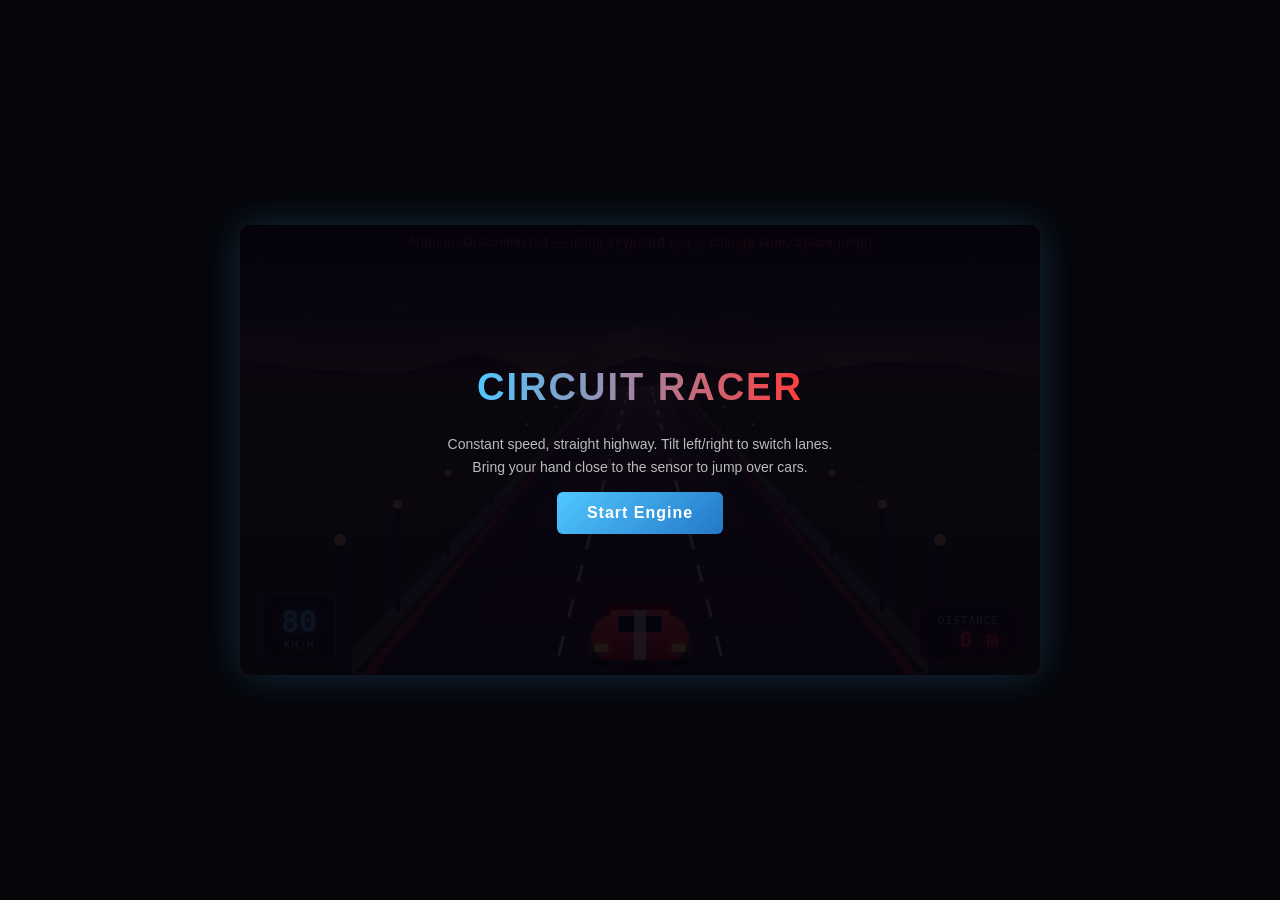
<file: Game/endless (2).html>
<!DOCTYPE html>
<html lang="en">
<head>
<meta charset="UTF-8">
<title>Circuit Racer — Endless</title>
<style>
  * { box-sizing: border-box; }
  body {
    margin: 0;
    background: #05050a;
    display: flex;
    flex-direction: column;
    align-items: center;
    justify-content: center;
    height: 100vh;
    font-family: 'Segoe UI', Arial, sans-serif;
    color: #fff;
    overflow: hidden;
  }
  #gameWrap {
    position: relative;
    border-radius: 10px;
    overflow: hidden;
    box-shadow: 0 0 40px rgba(80,200,255,0.2);
  }
  canvas { display: block; }

  #hud {
    position: absolute;
    bottom: 0; left: 0; right: 0;
    display: flex;
    justify-content: space-between;
    align-items: flex-end;
    padding: 14px 22px;
    pointer-events: none;
    font-family: 'Consolas', monospace;
  }
  #speedBox, #scoreBox {
    background: rgba(10,10,20,0.55);
    border-radius: 10px;
    padding: 8px 18px;
  }
  #speedBox { border: 1px solid rgba(80,200,255,0.4); text-align: center; }
  #scoreBox { border: 1px solid rgba(255,60,60,0.4); text-align: right; }
  #speedVal { font-size: 30px; font-weight: bold; color: #50c8ff; text-shadow: 0 0 10px rgba(80,200,255,0.8); }
  #speedUnit { font-size: 11px; color: #aaa; letter-spacing: 1px; }
  #scoreVal { font-size: 22px; font-weight: bold; color: #ff3c3c; text-shadow: 0 0 8px rgba(255,60,60,0.7); }
  #scoreLabel { font-size: 11px; color: #aaa; letter-spacing: 1px; }

  #topStatus {
    position: absolute;
    top: 10px; left: 0; right: 0;
    text-align: center;
    font-size: 12px;
    letter-spacing: 1px;
    pointer-events: none;
  }
  .connected { color: #4caf50; }
  .disconnected { color: #f44336; }

  #overlay, #startOverlay {
    position: absolute;
    top: 0; left: 0; right: 0; bottom: 0;
    background: rgba(5,0,0,0.85);
    display: none;
    flex-direction: column;
    align-items: center;
    justify-content: center;
    text-align: center;
  }
  #overlay h1 {
    font-size: 44px; color: #ff3c3c;
    text-shadow: 0 0 20px rgba(255,60,60,0.9);
    margin: 0; letter-spacing: 3px;
  }
  #overlay p { font-size: 18px; color: #ddd; margin: 10px 0 20px 0; }
  #overlay button, #startOverlay button {
    padding: 12px 30px; font-size: 16px; cursor: pointer;
    border-radius: 6px; border: none;
    background: linear-gradient(135deg, #50c8ff, #2478c8);
    color: white; font-weight: bold; letter-spacing: 1px;
  }
  #startOverlay { display: flex; background: rgba(5,0,10,0.9); }
  #startOverlay h1 {
    font-size: 38px;
    background: linear-gradient(90deg, #50c8ff, #ff3c3c);
    -webkit-background-clip: text; background-clip: text; color: transparent;
    letter-spacing: 2px; margin: 0 0 10px 0;
  }
  #startOverlay p { color: #bbb; font-size: 14px; max-width: 420px; line-height: 1.6; }
</style>
</head>
<body>

<div id="gameWrap">
  <div id="topStatus" class="disconnected">Arduino: Disconnected — using keyboard (←/→ change lane, Space jump)</div>
  <canvas id="gameCanvas" width="800" height="450"></canvas>

  <div id="hud">
    <div id="speedBox"><div id="speedVal">80</div><div id="speedUnit">KM/H</div></div>
    <div id="scoreBox"><div id="scoreLabel">DISTANCE</div><div id="scoreVal">0 m</div></div>
  </div>

  <div id="overlay">
    <h1>CRASHED</h1>
    <p id="overlayScore">Distance: 0 m</p>
    <button onclick="restartGame()">Restart</button>
  </div>

  <div id="startOverlay">
    <h1>CIRCUIT RACER</h1>
    <p>Constant speed, straight highway. Tilt left/right to switch lanes. Bring your hand close to the sensor to jump over cars.</p>
    <button onclick="startGame()">Start Engine</button>
  </div>
</div>

<script>
// ==================== CONFIG ====================
const STEER_LEFT = 0.2, STEER_RIGHT = -0.2, STEER_NEUTRAL = 0.1;
const PROX_JUMP = 30, PROX_RESET = 60;

const CANVAS_W = 800, CANVAS_H = 450;
const HORIZON_Y = 160, BOTTOM_Y = 450;
const ROAD_W_TOP = 70, ROAD_W_BOTTOM = 560;

const WORLD_SPEED = 480;        // constant world units/sec (constant speed)
const DISPLAY_KMH = 140;        // constant speedometer display

const LANE_COUNT = 3;
const LANE_FRAC = [-0.62, 0, 0.62]; // fraction of half-road-width at bottom
const LANE_SWITCH_TIME = 0.18;      // seconds to animate between lanes

const NEAR_COLLISION_DIST = 45;
const MAX_RENDER_DIST = 2200;
const JUMP_DURATION = 0.5, JUMP_HEIGHT = 55;
const POLE_SPACING = 260;
const CAR_COLORS = ['#c9ccd1', '#1a1a1e', '#e9e9ee', '#1e3a5c', '#5c1e1e'];

// ==================== STATE ====================
const canvas = document.getElementById('gameCanvas');
const ctx = canvas.getContext('2d');

let currentLane = 1;      // 0=left,1=mid,2=right (target)
let displayLaneT = 1;     // smoothly animated current position (float, lanes)
let laneAnimStart = 1, laneAnimFrom = 1, laneAnimTime = 0;

let isJumping = false, jumpT = 0;
let steerState = 'neutral';   // edge-detection state machine
let proxState = 'far';

let obstacles = [];
let spawnDistTimer = 0;
let distanceTraveled = 0;
let gameOver = false;
let lastTime = performance.now();
let shakeT = 0;
let particles = [];
let roadScrollOffset = 0;

let currentSteer = 0, currentProximity = 255;
let keys = { left: false, right: false, space: false };
let keyLeftLatch = false, keyRightLatch = false;

// ==================== WEBSOCKET ====================
let ws;
function connectWebSocket() {
  ws = new WebSocket("ws://localhost:8765");
  ws.onopen = () => setStatus(true);
  ws.onclose = () => { setStatus(false); setTimeout(connectWebSocket, 2000); };
  ws.onerror = () => ws.close();
  ws.onmessage = (event) => {
    try {
      const data = JSON.parse(event.data);
      currentSteer = data.y !== undefined ? data.y : 0;
      currentProximity = data.proximity;
    } catch (e) {}
  };
}
function setStatus(connected) {
  const el = document.getElementById('topStatus');
  el.textContent = connected ? "Arduino: Connected" : "Arduino: Disconnected — using keyboard (←/→ change lane, Space jump)";
  el.className = connected ? "connected" : "disconnected";
}
connectWebSocket();

window.addEventListener('keydown', (e) => {
  if (e.code === 'ArrowLeft' && !keyLeftLatch) { keyLeftLatch = true; changeLane(-1); }
  if (e.code === 'ArrowRight' && !keyRightLatch) { keyRightLatch = true; changeLane(1); }
  if (e.code === 'Space') keys.space = true;
});
window.addEventListener('keyup', (e) => {
  if (e.code === 'ArrowLeft') keyLeftLatch = false;
  if (e.code === 'ArrowRight') keyRightLatch = false;
  if (e.code === 'Space') keys.space = false;
});

function getSteer() {
  if (ws && ws.readyState === WebSocket.OPEN) return currentSteer;
  return 0; // keyboard uses direct edge-trigger instead
}
function getProximity() {
  if (ws && ws.readyState === WebSocket.OPEN) return currentProximity;
  return keys.space ? 10 : 255;
}

// ==================== LANE CHANGE (debounced, edge-triggered) ====================
function changeLane(dir) {
  const newLane = Math.max(0, Math.min(LANE_COUNT - 1, currentLane + dir));
  if (newLane !== currentLane) {
    currentLane = newLane;
    laneAnimFrom = displayLaneT;
    laneAnimTime = 0;
  }
}

function updateSteerFromTilt() {
  const steer = getSteer();
  if (steerState === 'neutral') {
    if (steer > STEER_LEFT) { changeLane(-1); steerState = 'left'; }
    else if (steer < STEER_RIGHT) { changeLane(1); steerState = 'right'; }
  } else {
    if (Math.abs(steer) < STEER_NEUTRAL) steerState = 'neutral';
  }
}

function updateJumpFromProximity() {
  const prox = getProximity();
  if (proxState === 'far') {
    if (prox < PROX_JUMP && !isJumping) {
      isJumping = true; jumpT = 0; proxState = 'near';
    }
  } else {
    if (prox > PROX_RESET) proxState = 'far';
  }
}

function updateLaneAnim(dt) {
  laneAnimTime += dt;
  const t = Math.min(1, laneAnimTime / LANE_SWITCH_TIME);
  const eased = 1 - Math.pow(1 - t, 3); // ease-out cubic
  displayLaneT = laneAnimFrom + (currentLane - laneAnimFrom) * eased;
}

function updateJump(dt) {
  if (isJumping) {
    jumpT += dt;
    if (jumpT >= JUMP_DURATION) { isJumping = false; jumpT = 0; }
  }
}
function jumpOffset() {
  if (!isJumping) return 0;
  const p = jumpT / JUMP_DURATION;
  return Math.sin(p * Math.PI) * JUMP_HEIGHT;
}

// ==================== PROJECTION (straight road, cheap) ====================
function project(distanceAhead) {
  distanceAhead = Math.max(0, Math.min(MAX_RENDER_DIST, distanceAhead));
  const t = 1 - distanceAhead / MAX_RENDER_DIST;
  const persp = t * t;
  const screenY = HORIZON_Y + (BOTTOM_Y - HORIZON_Y) * persp;
  const roadWidth = ROAD_W_TOP + (ROAD_W_BOTTOM - ROAD_W_TOP) * persp;
  return { screenY, roadWidth, persp };
}
function laneScreenX(laneFrac, roadWidth) {
  return CANVAS_W / 2 + laneFrac * (roadWidth / 2);
}

// ==================== OBSTACLES ====================
function spawnObstacles(dt) {
  spawnDistTimer -= WORLD_SPEED * dt;
  if (spawnDistTimer <= 0) {
    spawnDistTimer = 420 + Math.random() * 240;
    const lane = Math.floor(Math.random() * LANE_COUNT);
    obstacles.push({
      worldZ: distanceTraveled + MAX_RENDER_DIST - 80,
      lane: lane,
      passed: false,
      type: Math.random() < 0.6 ? 'car' : 'cone',
      colorIdx: Math.floor(Math.random() * CAR_COLORS.length)
    });
  }
  obstacles = obstacles.filter(o => (o.worldZ - distanceTraveled) > -200);
}

function checkCollisions() {
  for (const obs of obstacles) {
    if (obs.passed) continue;
    const distanceAhead = obs.worldZ - distanceTraveled;
    if (distanceAhead < NEAR_COLLISION_DIST && distanceAhead > -15) {
      if (obs.lane === currentLane && !isJumping) {
        crash();
        obs.passed = true;
        return;
      } else {
        obs.passed = true;
      }
    }
  }
}

function crash() {
  gameOver = true;
  shakeT = 0.5;
  particles = [];
  for (let i = 0; i < 26; i++) {
    const angle = Math.random() * Math.PI * 2;
    const spd = 80 + Math.random() * 220;
    particles.push({
      x: CANVAS_W / 2, y: BOTTOM_Y - 60,
      vx: Math.cos(angle) * spd, vy: Math.sin(angle) * spd - 100,
      life: 0.6 + Math.random() * 0.4,
      color: Math.random() < 0.5 ? '#ff3c3c' : '#ffb020'
    });
  }
  setTimeout(() => {
    document.getElementById('overlay').style.display = 'flex';
    document.getElementById('overlayScore').textContent = 'Distance: ' + Math.floor(distanceTraveled) + ' m';
  }, 500);
}

function startGame() {
  document.getElementById('startOverlay').style.display = 'none';
  lastTime = performance.now();
  requestAnimationFrame(gameLoop);
}

function restartGame() {
  currentLane = 1; displayLaneT = 1; laneAnimFrom = 1; laneAnimTime = LANE_SWITCH_TIME;
  isJumping = false; jumpT = 0;
  obstacles = []; spawnDistTimer = 0; distanceTraveled = 0;
  gameOver = false; particles = []; shakeT = 0;
  document.getElementById('overlay').style.display = 'none';
  lastTime = performance.now();
  requestAnimationFrame(gameLoop);
}

// ==================== DRAWING ====================
function drawSky() {
  const grad = ctx.createLinearGradient(0, 0, 0, HORIZON_Y);
  grad.addColorStop(0, '#0d1420');
  grad.addColorStop(0.55, '#233246');
  grad.addColorStop(0.85, '#7a5a52');
  grad.addColorStop(1, '#c98a5e');
  ctx.fillStyle = grad;
  ctx.fillRect(0, 0, CANVAS_W, HORIZON_Y + 4);

  // faint stars
  ctx.fillStyle = 'rgba(255,255,255,0.5)';
  for (let i = 0; i < 22; i++) {
    const sx = (i * 137) % CANVAS_W;
    const sy = (i * 53) % (HORIZON_Y * 0.6);
    ctx.fillRect(sx, sy, 1.4, 1.4);
  }

  // low sun/moon glow
  const glow = ctx.createRadialGradient(CANVAS_W/2, HORIZON_Y-4, 4, CANVAS_W/2, HORIZON_Y-4, 60);
  glow.addColorStop(0, 'rgba(255,225,180,0.9)');
  glow.addColorStop(1, 'rgba(255,225,180,0)');
  ctx.fillStyle = glow;
  ctx.fillRect(CANVAS_W/2-60, HORIZON_Y-64, 120, 120);
  ctx.fillStyle = 'rgba(255, 235, 205, 0.95)';
  ctx.beginPath();
  ctx.arc(CANVAS_W / 2, HORIZON_Y - 4, 22, 0, Math.PI * 2);
  ctx.fill();

  // distant mountain range silhouette, layered for depth
  ctx.fillStyle = 'rgba(70,55,60,0.55)';
  ctx.beginPath();
  ctx.moveTo(0, HORIZON_Y);
  for (let i = 0; i <= 8; i++) {
    const px = i * (CANVAS_W / 8);
    const py = HORIZON_Y - (30 + Math.sin(i * 1.7) * 20 + (i % 3) * 12);
    ctx.lineTo(px, py);
  }
  ctx.lineTo(CANVAS_W, HORIZON_Y);
  ctx.closePath();
  ctx.fill();

  ctx.fillStyle = 'rgba(35,28,34,0.8)';
  ctx.beginPath();
  ctx.moveTo(0, HORIZON_Y);
  for (let i = 0; i <= 10; i++) {
    const px = i * (CANVAS_W / 10);
    const py = HORIZON_Y - (14 + Math.cos(i * 2.3) * 12 + (i % 2) * 10);
    ctx.lineTo(px, py);
  }
  ctx.lineTo(CANVAS_W, HORIZON_Y);
  ctx.closePath();
  ctx.fill();

  // horizon haze band to blend buildings into road
  const haze = ctx.createLinearGradient(0, HORIZON_Y - 20, 0, HORIZON_Y + 4);
  haze.addColorStop(0, 'rgba(120,90,80,0)');
  haze.addColorStop(1, 'rgba(120,90,80,0.5)');
  ctx.fillStyle = haze;
  ctx.fillRect(0, HORIZON_Y - 20, CANVAS_W, 24);
}

function drawGuardrails() {
  // continuous metal guardrail hugging both road edges, perspective-projected as a strip
  const bands = 40;
  for (const side of [-1, 1]) {
    ctx.beginPath();
    for (let k = 0; k <= bands; k++) {
      const distanceAhead = MAX_RENDER_DIST * (1 - k / bands);
      const p = project(distanceAhead);
      const railTopY = p.screenY - (4 + p.persp * 22);
      const edgeX = CANVAS_W / 2 + side * (p.roadWidth / 2 + 2 + p.persp * 6);
      if (k === 0) ctx.moveTo(edgeX, railTopY);
      else ctx.lineTo(edgeX, railTopY);
    }
    for (let k = bands; k >= 0; k--) {
      const distanceAhead = MAX_RENDER_DIST * (1 - k / bands);
      const p = project(distanceAhead);
      const edgeX = CANVAS_W / 2 + side * (p.roadWidth / 2 + 2 + p.persp * 6);
      ctx.lineTo(edgeX, p.screenY);
    }
    ctx.closePath();
    ctx.fillStyle = 'rgba(120,124,130,0.55)';
    ctx.fill();
  }
}

function drawSpeedLines() {
  // radiating light streaks from the vanishing point, sells forward speed
  ctx.save();
  ctx.globalCompositeOperation = 'lighter';
  const cx = CANVAS_W / 2, cy = HORIZON_Y;
  const lineCount = 14;
  for (let i = 0; i < lineCount; i++) {
    const seed = (i * 971 + Math.floor(distanceTraveled / 6)) % 1000;
    const angle = (i / lineCount) * Math.PI * 2 + (seed % 10) * 0.01;
    const t = ((distanceTraveled * 0.9 + seed * 37) % 900) / 900;
    if (t < 0.15) continue; // fade in near horizon
    const dist = t * 480;
    const len = 10 + t * 70;
    const x0 = cx + Math.cos(angle) * dist;
    const y0 = cy + Math.sin(angle) * dist * 0.35;
    const x1 = cx + Math.cos(angle) * (dist + len);
    const y1 = cy + Math.sin(angle) * (dist + len) * 0.35;
    if (y0 < HORIZON_Y - 4) continue;
    ctx.strokeStyle = `rgba(255, 235, 210, ${0.05 + t * 0.12})`;
    ctx.lineWidth = 1 + t * 1.5;
    ctx.beginPath();
    ctx.moveTo(x0, y0);
    ctx.lineTo(x1, y1);
    ctx.stroke();
  }
  ctx.restore();
}

function drawWetSheen() {
  // subtle vertical light reflection down the road center, like damp asphalt
  const grad = ctx.createLinearGradient(0, HORIZON_Y, 0, BOTTOM_Y);
  grad.addColorStop(0, 'rgba(255,210,170,0.16)');
  grad.addColorStop(0.5, 'rgba(200,180,190,0.04)');
  grad.addColorStop(1, 'rgba(180,170,190,0.02)');
  ctx.fillStyle = grad;
  ctx.beginPath();
  ctx.moveTo(CANVAS_W / 2 - ROAD_W_TOP * 0.3, HORIZON_Y);
  ctx.lineTo(CANVAS_W / 2 + ROAD_W_TOP * 0.3, HORIZON_Y);
  ctx.lineTo(CANVAS_W / 2 + ROAD_W_BOTTOM * 0.35, BOTTOM_Y);
  ctx.lineTo(CANVAS_W / 2 - ROAD_W_BOTTOM * 0.35, BOTTOM_Y);
  ctx.closePath();
  ctx.fill();
}

function drawRoadside(dt) {
  // poles/streetlights on both sides, spaced along world distance, zoom past fast at the edges
  const baseOffset = distanceTraveled % POLE_SPACING;
  for (let i = -1; i < Math.ceil(MAX_RENDER_DIST / POLE_SPACING) + 1; i++) {
    const distanceAhead = i * POLE_SPACING - baseOffset;
    if (distanceAhead < -30 || distanceAhead > MAX_RENDER_DIST) continue;
    const p = project(distanceAhead);
    const poleH = 6 + p.persp * 130;
    const poleW = 1 + p.persp * 5;
    for (const side of [-1, 1]) {
      const edgeX = CANVAS_W / 2 + side * (p.roadWidth / 2 + 6 + p.persp * 14);
      // pole
      ctx.fillStyle = 'rgba(40,40,46,0.9)';
      ctx.fillRect(edgeX - poleW / 2, p.screenY - poleH, poleW, poleH);
      // lamp glow
      if (p.persp > 0.04) {
        ctx.fillStyle = 'rgba(255, 220, 150, 0.85)';
        ctx.beginPath();
        ctx.arc(edgeX, p.screenY - poleH, Math.max(1.5, p.persp * 6), 0, Math.PI * 2);
        ctx.fill();
      }
    }
  }
}

function drawRoad(dt) {
  roadScrollOffset += WORLD_SPEED * dt;

  // grass either side, muted with a gradient toward horizon (atmospheric fade)
  const grassGrad = ctx.createLinearGradient(0, HORIZON_Y, 0, BOTTOM_Y);
  grassGrad.addColorStop(0, '#3a4a35');
  grassGrad.addColorStop(1, '#22331f');
  ctx.fillStyle = grassGrad;
  ctx.fillRect(0, HORIZON_Y, CANVAS_W, BOTTOM_Y - HORIZON_Y);

  // road trapezoid, asphalt gradient (lighter near camera, fading to haze at horizon)
  const topW = ROAD_W_TOP, botW = ROAD_W_BOTTOM;
  const roadGrad = ctx.createLinearGradient(0, HORIZON_Y, 0, BOTTOM_Y);
  roadGrad.addColorStop(0, '#5a5058');
  roadGrad.addColorStop(0.15, '#38363e');
  roadGrad.addColorStop(1, '#26242a');
  ctx.fillStyle = roadGrad;
  ctx.beginPath();
  ctx.moveTo(CANVAS_W / 2 - topW / 2, HORIZON_Y);
  ctx.lineTo(CANVAS_W / 2 + topW / 2, HORIZON_Y);
  ctx.lineTo(CANVAS_W / 2 + botW / 2, BOTTOM_Y);
  ctx.lineTo(CANVAS_W / 2 - botW / 2, BOTTOM_Y);
  ctx.closePath();
  ctx.fill();

  // subtle rumble strips (muted white/red, not cartoon-bright)
  ctx.fillStyle = 'rgba(200,60,60,0.55)';
  ctx.beginPath();
  ctx.moveTo(CANVAS_W / 2 - topW / 2, HORIZON_Y);
  ctx.lineTo(CANVAS_W / 2 - topW / 2 * 0.92, HORIZON_Y);
  ctx.lineTo(CANVAS_W / 2 - botW / 2 * 0.96, BOTTOM_Y);
  ctx.lineTo(CANVAS_W / 2 - botW / 2, BOTTOM_Y);
  ctx.closePath(); ctx.fill();
  ctx.beginPath();
  ctx.moveTo(CANVAS_W / 2 + topW / 2 * 0.92, HORIZON_Y);
  ctx.lineTo(CANVAS_W / 2 + topW / 2, HORIZON_Y);
  ctx.lineTo(CANVAS_W / 2 + botW / 2, BOTTOM_Y);
  ctx.lineTo(CANVAS_W / 2 + botW / 2 * 0.96, BOTTOM_Y);
  ctx.closePath(); ctx.fill();

  // scrolling dashed lane divider lines — subtle white, like real road paint
  ctx.strokeStyle = 'rgba(235,235,225,0.85)';
  ctx.lineWidth = 3;
  for (const boundary of [-0.31, 0.31]) {
    const dashCount = 14;
    const scrollT = (roadScrollOffset / 120) % 1;
    for (let i = -1; i < dashCount; i++) {
      const segT0 = (i + scrollT) / dashCount;
      const segT1 = (i + scrollT + 0.5) / dashCount;
      if (segT1 < 0 || segT0 > 1) continue;
      const p0 = project(MAX_RENDER_DIST * (1 - Math.max(0, segT0)));
      const p1 = project(MAX_RENDER_DIST * (1 - Math.min(1, segT1)));
      const x0 = laneScreenX(boundary, p0.roadWidth);
      const x1 = laneScreenX(boundary, p1.roadWidth);
      ctx.beginPath();
      ctx.moveTo(x0, p0.screenY);
      ctx.lineTo(x1, p1.screenY);
      ctx.stroke();
    }
  }
}

function drawObstacle(obs) {
  const distanceAhead = obs.worldZ - distanceTraveled;
  if (distanceAhead < -50 || distanceAhead > MAX_RENDER_DIST) return;
  const p = project(distanceAhead);
  const laneX = laneScreenX(LANE_FRAC[obs.lane], p.roadWidth);
  const size = Math.max(4, p.persp * 78);
  const y = p.screenY - size * (obs.type === 'cone' ? 0.9 : 1.05);

  if (obs.type === 'car') {
    const baseColor = CAR_COLORS[obs.colorIdx % CAR_COLORS.length];
    const grad = ctx.createLinearGradient(laneX - size * 0.5, y, laneX + size * 0.5, y);
    grad.addColorStop(0, shadeColor(baseColor, -18));
    grad.addColorStop(0.5, baseColor);
    grad.addColorStop(1, shadeColor(baseColor, -18));
    ctx.fillStyle = grad;
    ctx.beginPath();
    ctx.moveTo(laneX - size * 0.5, y + size * 0.75);
    ctx.lineTo(laneX - size * 0.46, y + size * 0.3);
    ctx.lineTo(laneX - size * 0.36, y + size * 0.1);
    ctx.lineTo(laneX + size * 0.36, y + size * 0.1);
    ctx.lineTo(laneX + size * 0.46, y + size * 0.3);
    ctx.lineTo(laneX + size * 0.5, y + size * 0.75);
    ctx.closePath();
    ctx.fill();
    // rear windshield
    ctx.fillStyle = 'rgba(30,38,48,0.9)';
    ctx.fillRect(laneX - size * 0.26, y + size * 0.16, size * 0.52, size * 0.2);
    // taillights
    ctx.fillStyle = '#ff2c2c';
    ctx.fillRect(laneX - size * 0.46, y + size * 0.55, size * 0.13, size * 0.13);
    ctx.fillRect(laneX + size * 0.33, y + size * 0.55, size * 0.13, size * 0.13);
    // wheels peeking out
    ctx.fillStyle = '#0c0c0e';
    ctx.fillRect(laneX - size * 0.52, y + size * 0.6, size * 0.08, size * 0.15);
    ctx.fillRect(laneX + size * 0.44, y + size * 0.6, size * 0.08, size * 0.15);
  } else {
    ctx.fillStyle = '#e8620f';
    ctx.beginPath();
    ctx.moveTo(laneX, y);
    ctx.lineTo(laneX - size * 0.35, y + size * 0.7);
    ctx.lineTo(laneX + size * 0.35, y + size * 0.7);
    ctx.closePath();
    ctx.fill();
    ctx.fillStyle = 'rgba(255,255,255,0.9)';
    ctx.fillRect(laneX - size * 0.2, y + size * 0.35, size * 0.4, size * 0.1);
  }
}

function shadeColor(hex, amt) {
  const num = parseInt(hex.slice(1), 16);
  let r = (num >> 16) + amt, g = ((num >> 8) & 0x00FF) + amt, b = (num & 0x0000FF) + amt;
  r = Math.max(0, Math.min(255, r)); g = Math.max(0, Math.min(255, g)); b = Math.max(0, Math.min(255, b));
  return `rgb(${r},${g},${b})`;
}

function drawPlayerCar() {
  const p = project(0);
  const laneFrac = LANE_FRAC[0] + (LANE_FRAC[displayLaneT | 0] ?? 0); // fallback unused
  const laneX = CANVAS_W / 2 + interpLaneFrac() * (p.roadWidth / 2);

  const jOff = jumpOffset();
  const carW = 108, carH = 50;
  const x = laneX - carW / 2;
  const y = BOTTOM_Y - carH - 16 - jOff;

  // shadow
  ctx.fillStyle = `rgba(0,0,0,${Math.max(0.05, 0.35 - jOff / 300)})`;
  ctx.beginPath();
  ctx.ellipse(laneX, BOTTOM_Y - 12, carW * 0.4, 8, 0, 0, Math.PI * 2);
  ctx.fill();

  // rear wheels
  ctx.fillStyle = '#111';
  ctx.fillRect(x + 6, y + carH - 8, 16, 14);
  ctx.fillRect(x + carW - 22, y + carH - 8, 16, 14);

  // body (layered for depth)
  const grad = ctx.createLinearGradient(x, y, x, y + carH);
  grad.addColorStop(0, '#ff7a5a');
  grad.addColorStop(0.5, '#ff3c3c');
  grad.addColorStop(1, '#a81414');
  ctx.fillStyle = grad;
  ctx.beginPath();
  ctx.moveTo(x + 14, y + carH);
  ctx.lineTo(x + 4, y + carH * 0.55);
  ctx.lineTo(x + 10, y + carH * 0.25);
  ctx.lineTo(x + 26, y);
  ctx.lineTo(x + carW - 26, y);
  ctx.lineTo(x + carW - 10, y + carH * 0.25);
  ctx.lineTo(x + carW - 4, y + carH * 0.55);
  ctx.lineTo(x + carW - 14, y + carH);
  ctx.closePath();
  ctx.fill();

  // spoiler
  ctx.fillStyle = '#8a0f0f';
  ctx.fillRect(x + carW * 0.18, y - 6, carW * 0.64, 6);
  ctx.fillRect(x + carW * 0.18, y - 6, 5, 12);
  ctx.fillRect(x + carW * 0.82 - 5, y - 6, 5, 12);

  // windshield
  ctx.fillStyle = '#0a1a2a';
  ctx.fillRect(x + carW * 0.3, y + 6, carW * 0.4, carH * 0.32);

  // racing stripe
  ctx.fillStyle = 'rgba(255,255,255,0.75)';
  ctx.fillRect(x + carW / 2 - 6, y, 12, carH);

  // taillights
  ctx.fillStyle = '#ffe15a';
  ctx.shadowColor = '#ffe15a';
  ctx.shadowBlur = 8;
  ctx.fillRect(x + 8, y + carH - 16, 14, 8);
  ctx.fillRect(x + carW - 22, y + carH - 16, 14, 8);
  ctx.shadowBlur = 0;
}

function interpLaneFrac() {
  const lo = Math.floor(displayLaneT);
  const hi = Math.ceil(displayLaneT);
  const frac = displayLaneT - lo;
  const loF = LANE_FRAC[Math.max(0, Math.min(2, lo))];
  const hiF = LANE_FRAC[Math.max(0, Math.min(2, hi))];
  return loF + (hiF - loF) * frac;
}

function drawParticles(dt) {
  ctx.save();
  for (const pt of particles) {
    pt.x += pt.vx * dt; pt.y += pt.vy * dt;
    pt.vy += 500 * dt;
    pt.life -= dt;
    if (pt.life > 0) {
      ctx.globalAlpha = Math.max(0, pt.life);
      ctx.fillStyle = pt.color;
      ctx.beginPath();
      ctx.arc(pt.x, pt.y, 4, 0, Math.PI * 2);
      ctx.fill();
    }
  }
  particles = particles.filter(p => p.life > 0);
  ctx.restore();
}

function draw(dt) {
  ctx.save();
  const bobY = Math.sin(performance.now() / 90) * 1.2;
  if (shakeT > 0) ctx.translate((Math.random() - 0.5) * 14, (Math.random() - 0.5) * 14 + bobY);
  else ctx.translate(0, bobY);

  drawSky();
  drawRoad(dt);
  drawWetSheen();
  drawGuardrails();
  drawRoadside(dt);
  drawSpeedLines();

  const sorted = obstacles.slice().sort((a, b) => (b.worldZ - a.worldZ));
  for (const obs of sorted) drawObstacle(obs);

  if (!gameOver) drawPlayerCar();
  drawParticles(dt);
  ctx.restore();
}

// ==================== MAIN LOOP ====================
function gameLoop(now) {
  const dt = Math.min(0.05, (now - lastTime) / 1000);
  lastTime = now;

  if (!gameOver) {
    updateSteerFromTilt();
    updateJumpFromProximity();
    updateLaneAnim(dt);
    updateJump(dt);

    distanceTraveled += WORLD_SPEED * dt;
    spawnObstacles(dt);
    checkCollisions();

    document.getElementById('speedVal').textContent = DISPLAY_KMH;
    document.getElementById('scoreVal').textContent = Math.floor(distanceTraveled) + ' m';
  } else {
    if (shakeT > 0) shakeT -= dt;
  }

  draw(dt);
  requestAnimationFrame(gameLoop);
}

draw(0);
</script>

</body>
</html>
</file>
